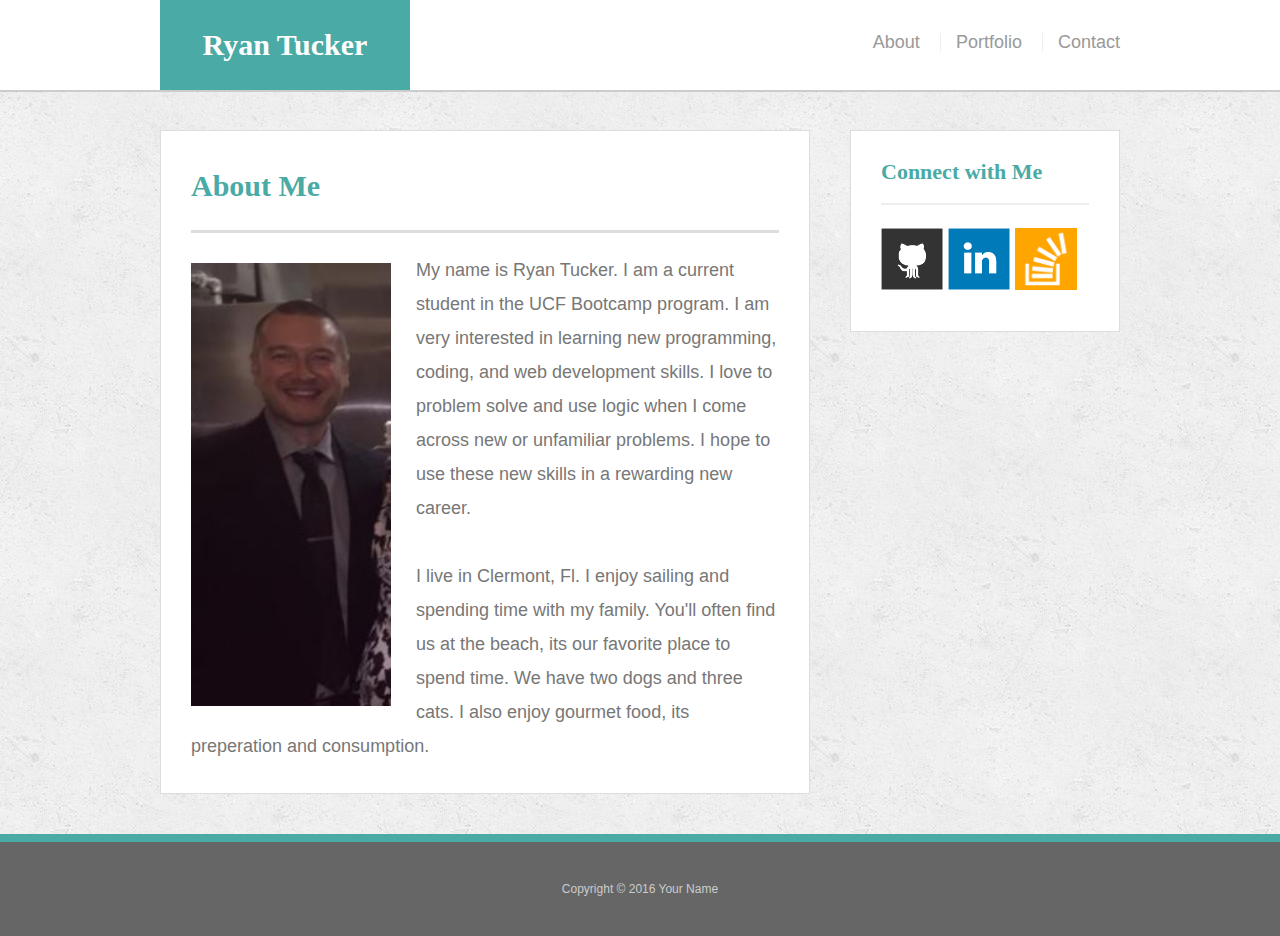
<file: index.html>
<!doctype html>
<html lang="en-us">

<head>
  <meta charset="UTF-8">
  <title>About | Ryan Tucker</title>
  <meta name="viewport" content="width=device-width, initial-scale=1.0">
  <link rel="stylesheet" type="text/css" href="assets/css/reset.css">
  <link rel="stylesheet" type="text/css" href="assets/css/style.css">
</head>

<body>

  <header id="masthead">
    <div class="container">
      <a href="index.html" id="logo">Ryan Tucker</a>
      <nav>
        <a href="index.html">About</a>
        <a href="portfolio.html">Portfolio</a>
        <a href="contact.html">Contact</a>
      </nav>
    </div>
  </header>

  <div id="main-container" class="container">
    <section class="main-section">
      <h1>About Me</h1>

      <img src="assets/images/ryanphoto.JPG" class="auth-image" alt="Your Name">

      <p class="specialsauce">My name is Ryan Tucker. I am a current student in the UCF Bootcamp program. I am very interested in learning
        new programming, coding, and web development skills. I love to problem solve and use logic when I come across
        new or unfamiliar problems. I hope to use these new skills in a rewarding new career.
        <br>
      
        <br> I live in Clermont, Fl. I enjoy sailing and spending time with my family. You'll often find us at the beach, its our favorite place to spend time. We have two dogs and three cats. 
        I also enjoy gourmet food, its preperation and consumption. 
       </p>

    </section>

    <section class="sidebar">
      <div id="connect">
        <h2>Connect with Me</h2>

        <a href="#"><img src="assets/images/github-128.png" class="social" alt="GitHub" /></a>
        <a href="#"><img src="assets/images/linkedin-128.png" class="social" alt="LinkedIn" /></a>
        <a href="#"><img src="assets/images/stackoverflow-128.png" class="social" alt="Stack Overflow" /></a>
      </div>
    </section>
  </div>

  <footer>
    <div class="container">
      Copyright &copy; 2016 Your Name
    </div>
  </footer>
</body>

</html>
</file>
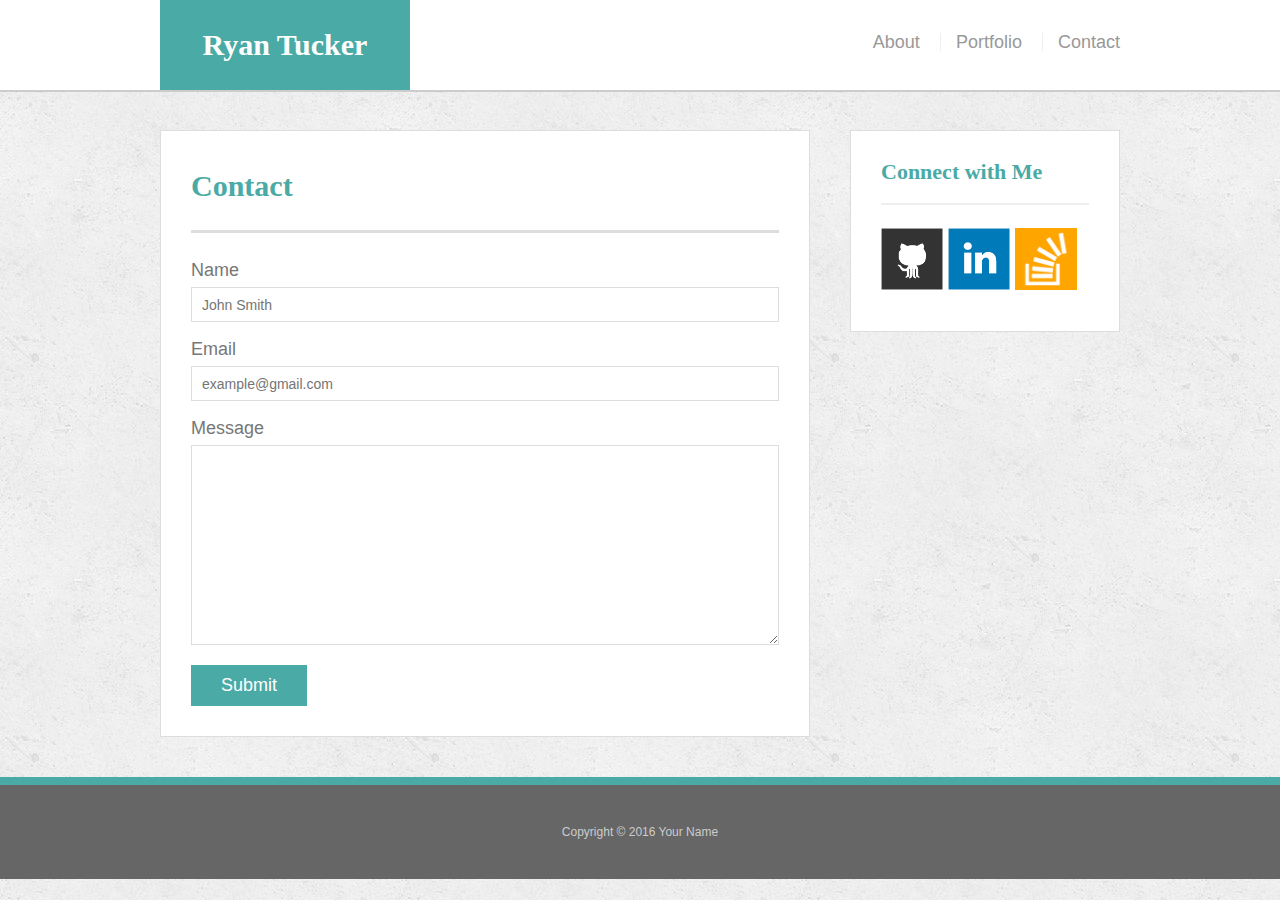
<file: contact.html>
<!doctype html>
<html lang="en-us">

<head>
  <meta charset="UTF-8">
  <title>Contact | Ryan Tucker</title>
  <meta name="viewport" content="width=device-width, initial-scale=1.0">
  <link rel="stylesheet" type="text/css" href="assets/css/reset.css">
  <link rel="stylesheet" type="text/css" href="assets/css/style.css">
</head>

<body>

  <header id="masthead">
    <div class="container">
      <a href="index.html" id="logo">Ryan Tucker</a>
      <nav>
        <a href="index.html">About</a>
        <a href="portfolio.html">Portfolio</a>
        <a href="contact.html">Contact</a>
      </nav>
    </div>
  </header>

  <div id="main-container" class="container">
    <section class="main-section">
      <h1>Contact</h1>

      <form id="contact-form">
        <ul>
          <li>
            <label for="name">Name</label>
            <input type="text" id="name" name="name" placeholder="John Smith" required="required">
          </li>
          <li>
            <label for="email">Email</label>
            <input type="email" id="email" name="email" placeholder="example@gmail.com" required="required">
          </li>
          <li>
            <label for="message">Message</label>
            <textarea id="message" name="message" required="required"></textarea>
          </li>
        </ul>
        <input type="submit">
      </form>

    </section>

    <section class="sidebar">
      <div id="connect">
        <h2>Connect with Me</h2>

        <a href="#"><img src="assets/images/github-128.png" class="social" alt="GitHub" /></a>
        <a href="#"><img src="assets/images/linkedin-128.png" class="social" alt="LinkedIn" /></a>
        <a href="#"><img src="assets/images/stackoverflow-128.png" class="social" alt="Stack Overflow" /></a>
      </div>
    </section>
  </div>

  <footer>
    <div class="container">
      Copyright &copy; 2016 Your Name
    </div>
  </footer>
</body>

</html>
</file>
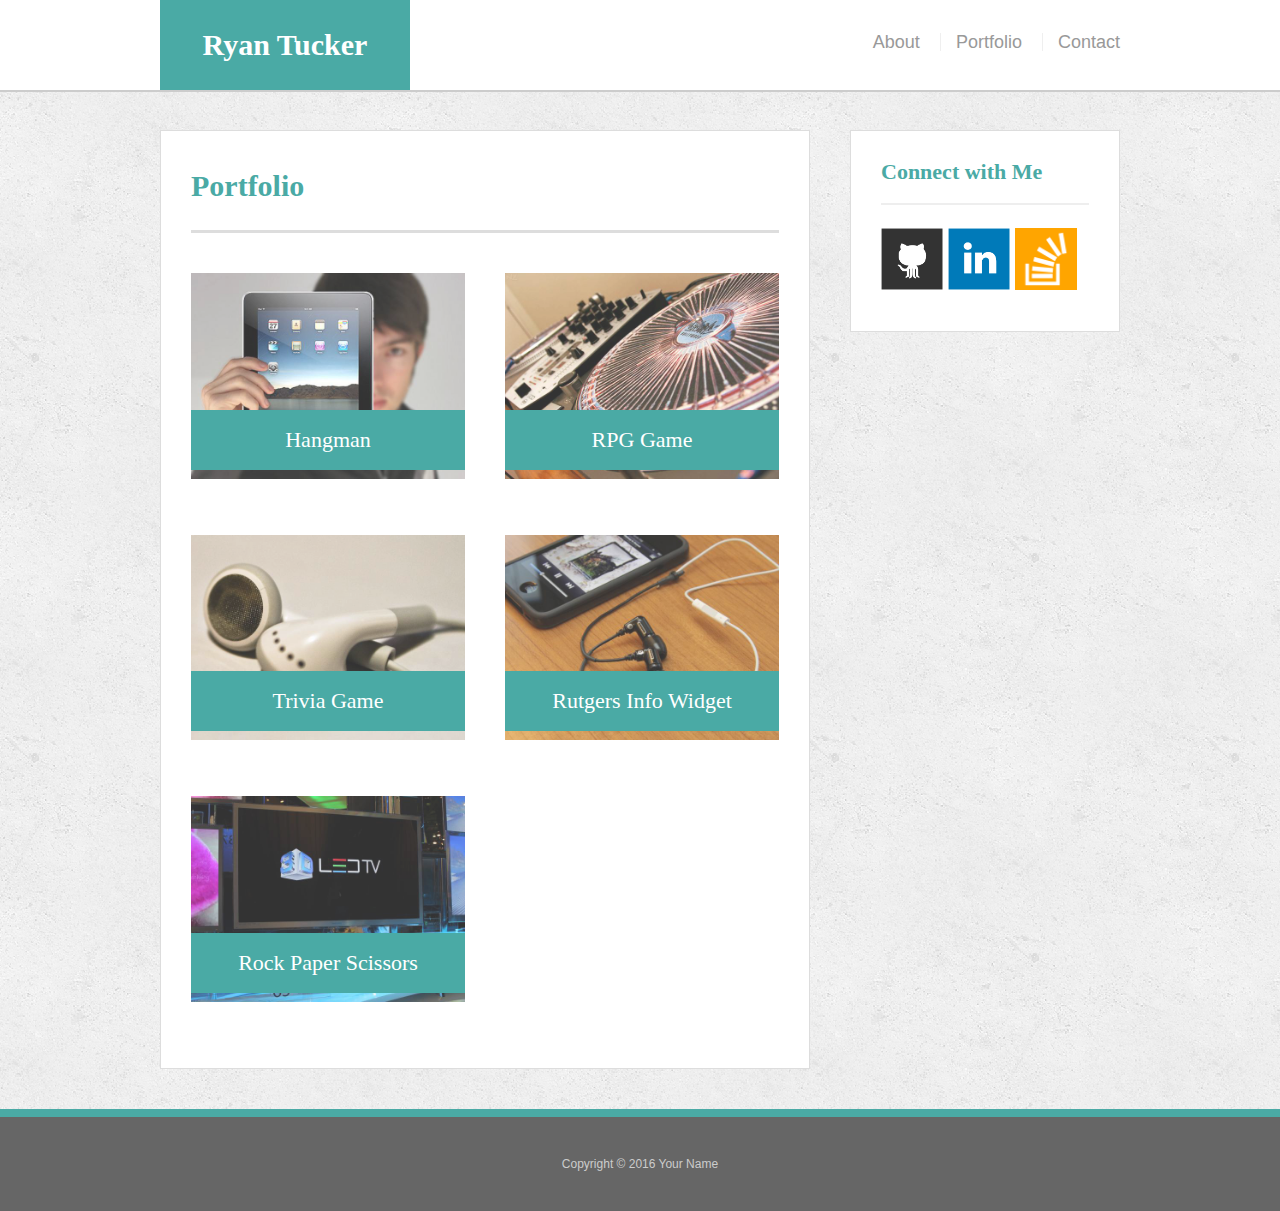
<file: portfolio.html>
<!doctype html>
<html lang="en-us">

<head>
  <meta charset="UTF-8">
  <title>Portfolio | Ryan Tucker</title>
  <meta name="viewport" content="width=device-width, initial-scale=1.0">
  <link rel="stylesheet" type="text/css" href="assets/css/reset.css">
  <link rel="stylesheet" type="text/css" href="assets/css/style.css">
</head>

<body>

  <header id="masthead">
    <div class="container">
      <a href="index.html" id="logo">Ryan Tucker</a>
      <nav>
        <a href="index.html">About</a>
        <a href="portfolio.html">Portfolio</a>
        <a href="contact.html">Contact</a>
      </nav>
    </div>
  </header>

  <div id="main-container" class="container">
    <section class="main-section">
      <h1>Portfolio</h1>

      <div class="work">
        <img src="assets/images/technics-q-c-640-480-1.jpg" alt="hangman">

        <h3>Hangman</h3>
      </div>
      <div class="work">
        <img src="assets/images/technics-q-c-640-480-2.jpg" alt="RPG Game">

        <h3>RPG Game</h3>
      </div>
      <div class="work">
        <img src="assets/images/technics-q-c-640-480-5.jpg" alt="Trivia Game">

        <h3>Trivia Game</h3>
      </div>
      <div class="work">
        <img src="assets/images/technics-q-c-640-480-7.jpg" alt="Rutgers Info Widget">

        <h3>Rutgers Info Widget</h3>
      </div>
      <div class="work">
        <img src="assets/images/technics-q-c-640-480-9.jpg" alt="Rock Paper Scissors">

        <h3>Rock Paper Scissors</h3>
      </div>

    </section>

    <section class="sidebar">
      <div id="connect">
        <h2>Connect with Me</h2>

        <a href="#"><img src="assets/images/github-128.png" class="social" alt="GitHub" /></a>
        <a href="#"><img src="assets/images/linkedin-128.png" class="social" alt="LinkedIn" /></a>
        <a href="#"><img src="assets/images/stackoverflow-128.png" class="social" alt="Stack Overflow" /></a>
      </div>
    </section>
  </div>

  <footer>
    <div class="container">
      Copyright &copy; 2016 Your Name
    </div>
  </footer>
</body>

</html>
</file>
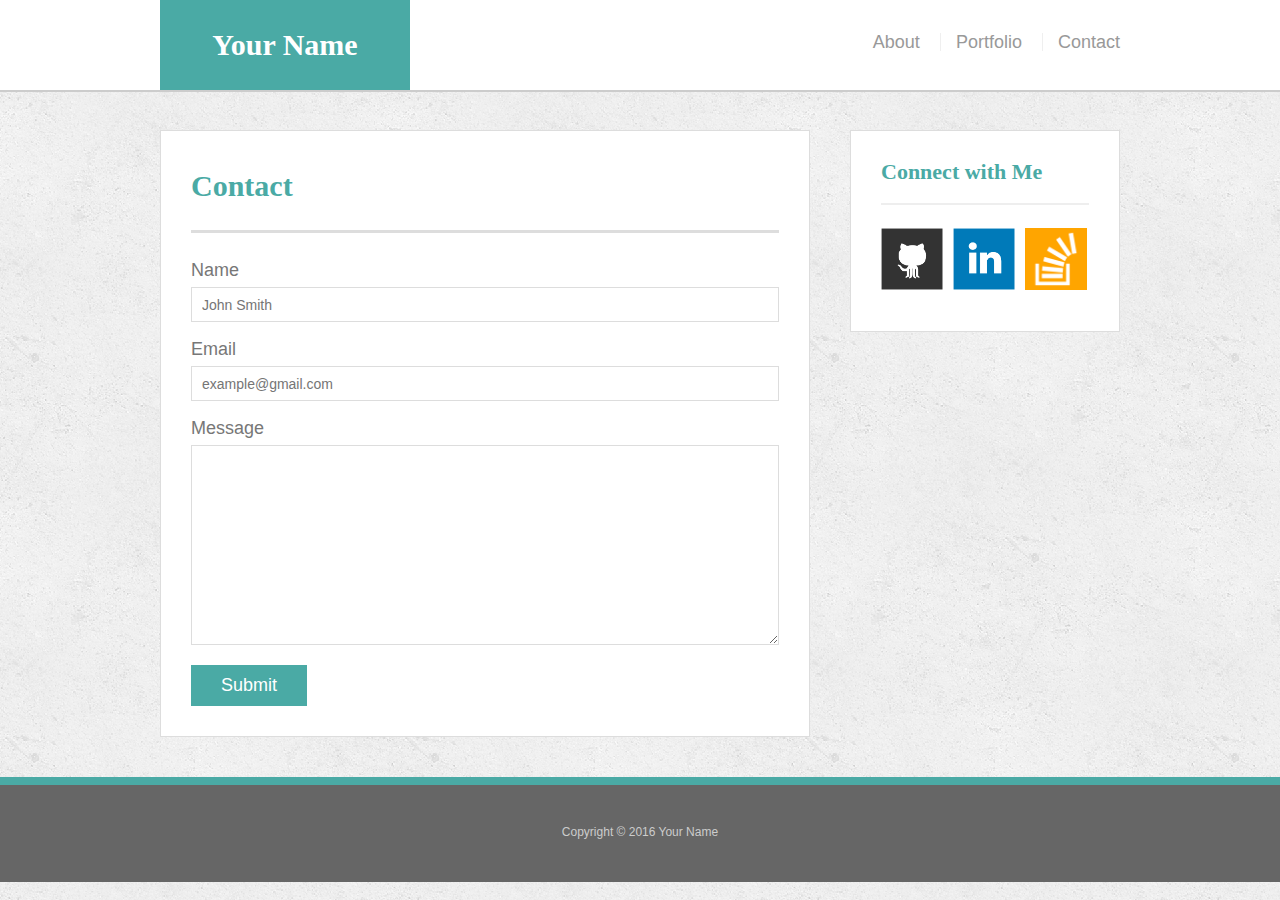
<file: bonus/hover-styles.html>
<!doctype html>
<html lang="en-us">

<head>
  <meta charset="UTF-8">
  <title>Hover Styling</title>
  <link rel="stylesheet" type="text/css" href="assets/css/reset.css">
  <link rel="stylesheet" type="text/css" href="assets/css/style.css">
</head>

<body>

  <header id="masthead">
    <div class="container">
      <a href="#" id="logo">Your Name</a>
      <nav>
        <a href="#">About</a>
        <a href="#">Portfolio</a>
        <a href="#">Contact</a>
      </nav>
    </div>
  </header>

  <div id="main-container" class="container">
    <section class="main-section">
      <h1>Contact</h1>

      <form id="contact-form">
        <ul>
          <li>
            <label for="name">Name</label>
            <input type="text" id="name" name="name" placeholder="John Smith" required="required">
          </li>
          <li>
            <label for="email">Email</label>
            <input type="email" id="email" name="email" placeholder="example@gmail.com" required="required">
          </li>
          <li>
            <label for="message">Message</label>
            <textarea id="message" name="message" required="required"></textarea>
          </li>
        </ul>
        <input type="submit">
      </form>

    </section>

    <section class="sidebar">
      <div id="connect">
        <h2>Connect with Me</h2>

        <img src="assets/images/github-128.png" class="social" alt="Github">
        <img src="assets/images/linkedin-128.png" class="social" alt="LinkedIn">
        <img src="assets/images/stackoverflow-128.png" class="social" alt="Stack Overflow">
      </div>
    </section>
  </div>

  <footer>
    <div class="container">
      Copyright &copy; 2016 Your Name
    </div>
  </footer>
</body>

</html>
</file>
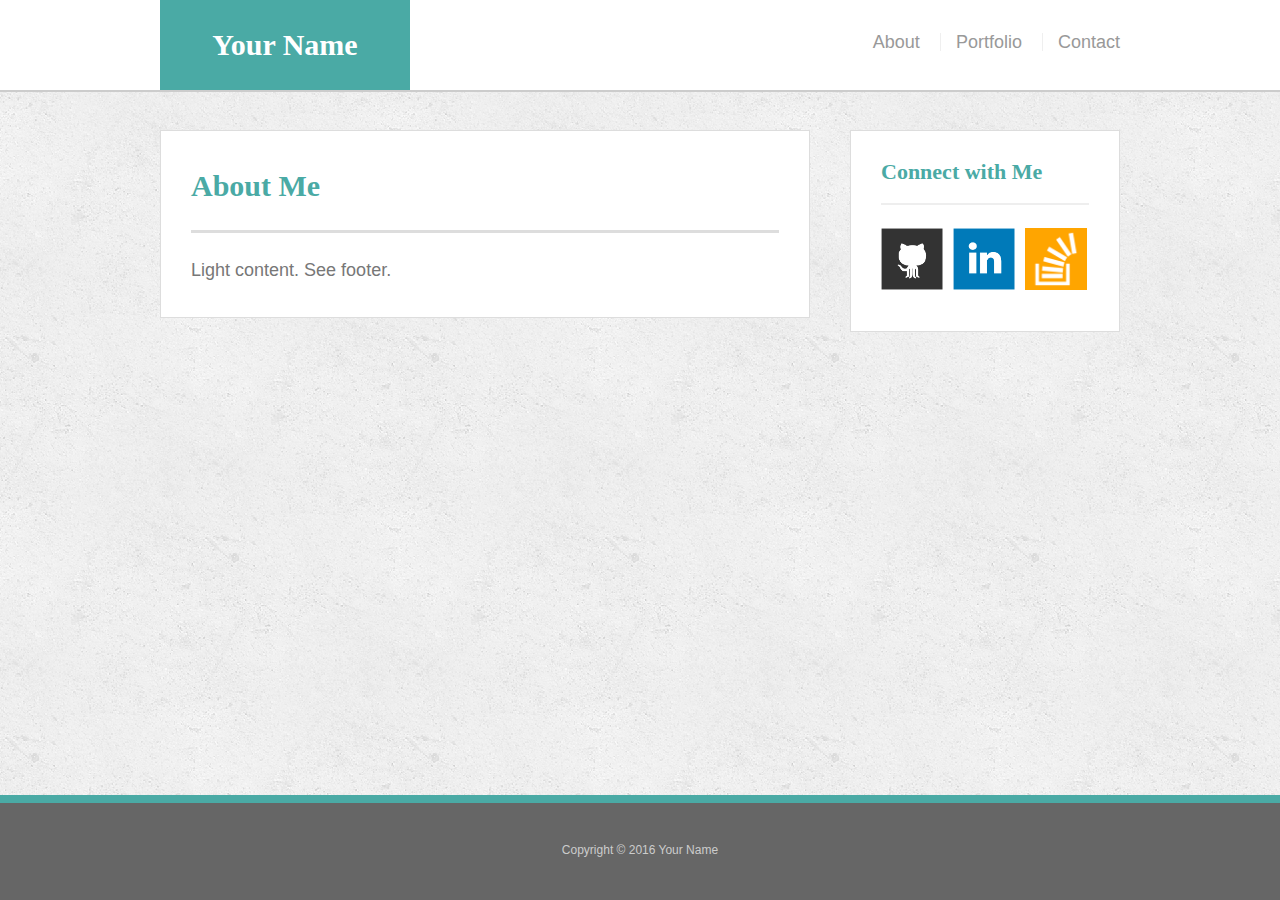
<file: bonus/sticky-footer.html>
<!doctype html>
<html lang="en-us">

<head>
  <meta charset="UTF-8">
  <title>Sticky Footer</title>
  <link rel="stylesheet" type="text/css" href="assets/css/reset.css">
  <link rel="stylesheet" type="text/css" href="assets/css/style.css">
</head>

<body>

  <header id="masthead">
    <div class="container">
      <a href="#" id="logo">Your Name</a>
      <nav>
        <a href="#">About</a>
        <a href="#">Portfolio</a>
        <a href="#">Contact</a>
      </nav>
    </div>
  </header>

  <div class="wrapper">
    <div id="main-container" class="container">
      <section class="main-section">
        <h1>About Me</h1>

        <p>Light content. See footer.</p>

      </section>

      <section class="sidebar">
        <div id="connect">
          <h2>Connect with Me</h2>

          <img src="assets/images/github-128.png" class="social" alt="Github">
          <img src="assets/images/linkedin-128.png" class="social" alt="LinkedIn">
          <img src="assets/images/stackoverflow-128.png" class="social" alt="Stack Overflow">
        </div>
      </section>

      <div class="push"></div>
    </div>
  </div>

  <footer>
    <div class="container">
      Copyright &copy; 2016 Your Name
    </div>
  </footer>
</body>

</html>
</file>
<file: assets/css/style.css>
body {
        font-family: Arial, "Helvetica Neue", Helvetica, sans-serif;
        font-size: 18px;
        line-height: 34px;
        color: #777;
        background: url("../images/concrete_seamless.png");
      }

      * {
        box-sizing: border-box;
      }
      /* general */

      .container {
        width: 100%;
        max-width: 960px;
        margin: 0 auto;
        clear: both;
      }

      h1,
      h2,
      h3,
      p {
        margin-bottom: 20px;
      }

      p:last-child {
        margin-bottom: 0;
      }

      h1,
      h2,
      h3 {
        font-family: Georgia, Times, "Times New Roman", serif;
        font-weight: 700;
        color: #4aaaa5;
      }

      h1 {
        padding-bottom: 20px;
        font-size: 30px;
        line-height: 49px;
        border-bottom: 3px solid #ddd;
      }

      h2,
      h3 {
        font-size: 22px;
      }
      /* header */

      #masthead {
        position: fixed;
        z-index: 99;
        width: 100%;
        margin: 0 0 30px;
        overflow: auto;
        color: #fff;
        background: #fff;
        border-bottom: 2px solid #ccc;
      }

      #logo {
        float: left;
        width: 250px;
        height: 90px;
        font-family: Georgia, Times, "Times New Roman", serif;
        font-size: 30px;
        font-weight: 700;
        line-height: 90px;
        color: #fff;
        text-align: center;
        text-decoration: none;
        background: #4aaaa5;
      }

      nav {
        float: right;
        margin-top: 25px;
      }

      nav a {
        display: inline-block;
        padding-left: 15px;
        margin-left: 15px;
        line-height: 18px;
        color: #999;
        text-decoration: none;
        border-left: 1px solid #efefef;
      }

      nav a:first-child {
        border-left: 0 none;
      }
      /* footer */

      footer {
        padding: 30px 0;
        clear: both;
        font-size: 12px;
        color: #fff;
        color: #ccc;
        text-align: center;
        background: #666;
        border-top: 8px solid #4aaaa5;
      }
      /* sidebar */

      .sidebar {
        float: right;
        width: 100%;
        max-width: 270px;
        padding: 30px;
        margin-bottom: 20px;
        background: #fff;
        border: 1px solid #ddd;
      }

      h3,
      .sidebar h2 {
        padding-bottom: 20px;
        margin-bottom: 15px;
        line-height: 22px;
        border-bottom: 2px solid #eee;
      }

      .social {
        width: 62px;
        height: 62px;
        margin-top: 8px;
        margin-right: 5px;
      }

      .social:last-child {
        margin-right: 0;
      }
      /* main */

      #main-container {
        padding-top: 130px;
      }

      .main-section {
        float: left;
        width: 100%;
        max-width: 650px;
        padding: 30px;
        margin: 0 0 40px;
        background: #fff;
        border: 1px solid #ddd;
      }
      /* portfolio page */

      .work {
        position: relative;
        float: left;
        width: 274px;
        margin: 20px 0 25px;
        overflow: auto;
      }

      .work:nth-child(even) {
        margin-right: 40px;
      }

      .work img {
        width: 100%;
        border: 0 none;
        opacity: 0.8;
      }

      .work h3 {
        position: absolute;
        bottom: 20px;
        width: 100%;
        padding: 15px;
        margin-bottom: 0;
        font-weight: 300;
        line-height: 30px;
        color: #fff;
        text-align: center;
        background: #4aaaa5;
        border-bottom: 0;
      }

      .auth-image {
        float: left;
        width: 200px;
        height: auto;
        margin-top: 10px;
        margin-right: 25px;
      }
      /* contact page */

      #contact-form ul {
        margin-bottom: 20px;
      }

      #contact-form li {
        margin-bottom: 10px;
      }

      label,
      input[type=text],
      input[type=email],
      textarea {
        display: block;
        width: 100%;
      }

      input[type=text],
      input[type=email],
      textarea {
        height: 35px;
        padding: 0 10px;
        font-size: 14px;
        border: 1px solid #ddd;
      }

      textarea {
        height: 200px;
      }

      input[type=submit] {
        padding: 10px 30px;
        font-size: 18px;
        color: #fff;
        cursor: pointer;
        background: #4aaaa5;
        border: 0 none;
      }

      @media screen and (max-width: 640px) and (min-width: 400px) {
        #logo {
          width: 100%;
          text-align: center;
        }
        nav {
          width: 100%;
          text-align: center;
          margin: auto;
          padding: 1em;
        }
        p {
          clear: left;
        }
        .main-section {
          max-width: 100%
        }
        .sidebar {
          max-width: 100%;
        }
      }

      @media screen and (max-width: 768px) and (min-width: 641px) {
        #logo {
          width: 33%;
          text-align: center;
        }
        nav {
          width: 50%;
        }
        .main-section {
          max-width: 100%;
        }
        .sidebar {
          max-width: 100%;
        }
      }
        
        @media screen and (max-width: 980px) and (min-width: 769px) {
        
          .specialsauce {
          clear: both;
        }
          
        .main-section {
          max-width: 45%;
        
        }
        .work {
          margin-left: auto;
          margin-right: auto;
        }
          
        }
</file>
<file: bonus/assets/css/style.css>
body {
  font-family: Arial, "Helvetica Neue", Helvetica, sans-serif;
  font-size: 18px;
  line-height: 34px;
  color: #777;
  background: url("../images/concrete_seamless.png");
}

* {
  box-sizing: border-box;
  margin: 0;
}

/* sticky footer styling */

/* http://ryanfait.com/html5-sticky-footer/ */

html,
body {
  height: 100%;
}

.wrapper {
  height: auto !important;
  height: 100%;
  min-height: 100%;
  margin: 0 auto -105px;
}

footer,
.push {
  height: 105px;
}

/* end sticky footer styling */

/* start hover styling */

#logo:hover,
input[type=submit]:hover {
  background: #5e7f7e;
}

nav a:hover {
  color: #5e7f7e;
}

.social:hover {
  cursor: pointer;
  opacity: 0.8;
}

/* end hover styling */

/* general styling */

.container {
  width: 100%;
  max-width: 960px;
  margin: 0 auto;
  clear: both;
}

h1,
h2,
h3,
p {
  margin-bottom: 20px;
}

p:last-child {
  margin-bottom: 0;
}

h1,
h2,
h3 {
  font-family: Georgia, Times, "Times New Roman", serif;
  font-weight: 700;
  color: #4aaaa5;
}

h1 {
  padding-bottom: 20px;
  font-size: 30px;
  line-height: 49px;
  border-bottom: 3px solid #ddd;
}

h2,
h3 {
  font-size: 22px;
}

/* header */

#masthead {
  position: fixed;
  z-index: 99;
  width: 100%;
  margin: 0 0 30px;
  overflow: auto;
  color: #fff;
  background: #fff;
  border-bottom: 2px solid #ccc;
}

#logo {
  float: left;
  width: 250px;
  height: 90px;
  font-family: Georgia, Times, "Times New Roman", serif;
  font-size: 30px;
  font-weight: 700;
  line-height: 90px;
  color: #fff;
  text-align: center;
  text-decoration: none;
  background: #4aaaa5;
}

nav {
  float: right;
  margin-top: 25px;
}

nav a {
  display: inline-block;
  padding-left: 15px;
  margin-left: 15px;
  line-height: 18px;
  color: #999;
  text-decoration: none;
  border-left: 1px solid #efefef;
}

nav a:first-child {
  border-left: 0 none;
}

/* footer */

footer {
  padding: 30px 0;
  clear: both;
  font-size: 12px;
  color: #fff;
  color: #ccc;
  text-align: center;
  background: #666;
  border-top: 8px solid #4aaaa5;
}

/* sidebar */

.sidebar {
  float: right;
  width: 100%;
  max-width: 270px;
  padding: 30px;
  margin-bottom: 20px;
  background: #fff;
  border: 1px solid #ddd;
}

h3,
.sidebar h2 {
  padding-bottom: 20px;
  margin-bottom: 15px;
  line-height: 22px;
  border-bottom: 2px solid #eee;
}

.social {
  width: 62px;
  height: 62px;
  margin-top: 8px;
  margin-right: 5px;
}

.social:last-child {
  margin-right: 0;
}

/* main */

#main-container {
  padding-top: 130px;
}

.main-section {
  float: left;
  width: 100%;
  max-width: 650px;
  padding: 30px;
  margin: 0 0 40px;
  background: #fff;
  border: 1px solid #ddd;
}

/* contact page */

#contact-form ul {
  margin-bottom: 20px;
}

#contact-form li {
  margin-bottom: 10px;
}

label,
input[type=text],
input[type=email],
textarea {
  display: block;
  width: 100%;
}

input[type=text],
input[type=email],
textarea {
  height: 35px;
  padding: 0 10px;
  font-size: 14px;
  border: 1px solid #ddd;
}

textarea {
  height: 200px;
}

input[type=submit] {
  padding: 10px 30px;
  font-size: 18px;
  color: #fff;
  cursor: pointer;
  background: #4aaaa5;
  border: 0 none;
}
</file>
